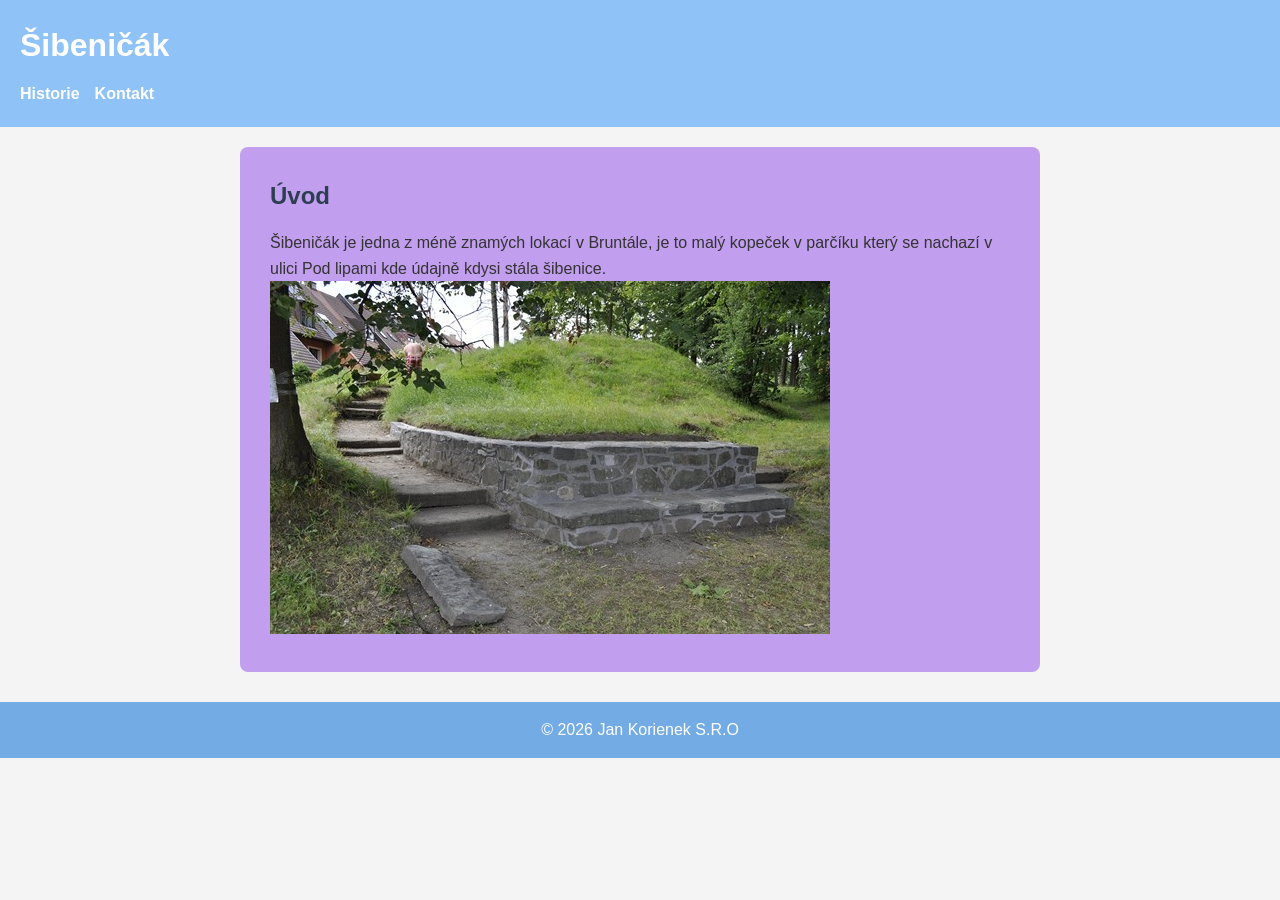
<file: index.html>
<!DOCTYPE html>
<html lang="cs">
<head>
    <meta charset="UTF-8">
    <title>Šibeničák</title>
    <meta name="viewport" content="width=device-width, initial-scale=1.0">
    <link rel="stylesheet" href="styles.css">
</head>
<body>

    <!-- Hlavička stránky -->
    <header>
        <h1>Šibeničák </h1>
        <nav>
            <ul>

                <li><a href="historie.html">Historie</a></li>
                <li><a href="kontakt.html">Kontakt</a></li>
            </ul>
        </nav>
    </header>

    <!-- Úvod -->
    <section id="uvod">
        <h2>Úvod</h2>
        <p>
           Šibeničák je jedna z méně znamých lokací v Bruntále, je to malý kopeček v parčíku který se nachazí v ulici Pod lipami kde údajně kdysi stála šibenice.
        </p>
        <img src="JOG735f8c_sibenicni.jpg">
    </section>



    <!-- Patička -->
    <footer>
        <p>&copy; 2026 Jan Korienek S.R.O</p>
    </footer>

</body>
</html>
</file>
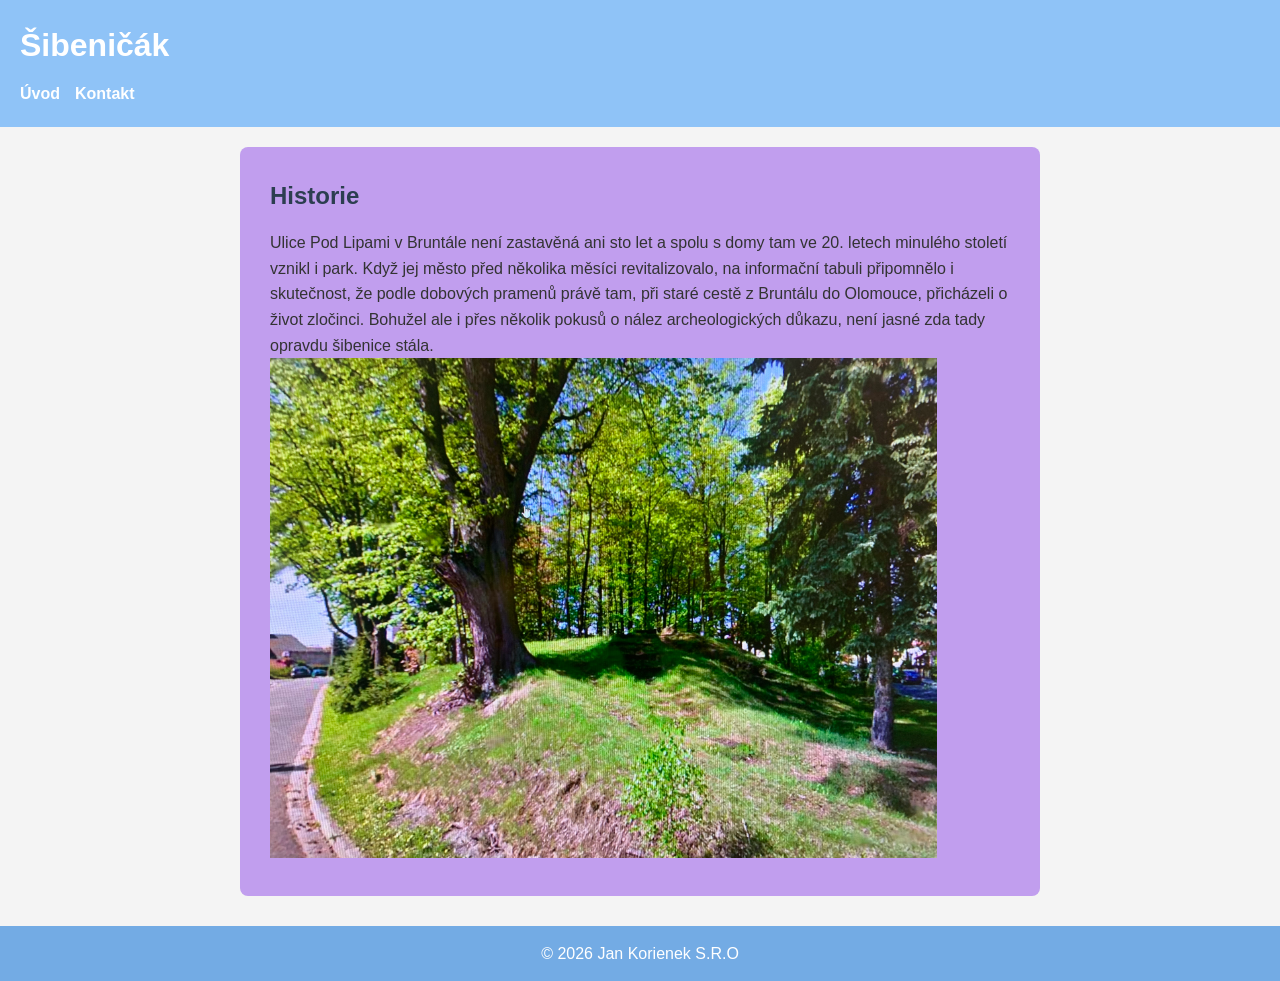
<file: historie.html>
<!DOCTYPE html>
<html lang="cs">
<head>
    <meta charset="UTF-8">
    <title>Šibeničák</title>
    <meta name="viewport" content="width=device-width, initial-scale=1.0">
    <link rel="stylesheet" href="styles.css">
</head>
<body>

    <!-- Hlavička stránky -->
    <header>
        <h1>Šibeničák </h1>
        <nav>
            <ul>
                <li><a href="index.html">Úvod</a></li>
                <li><a href="kontakt.html">Kontakt</a></li>
            </ul>
        </nav>
    </header>

    <!-- Historie -->
    <section id="historie">
        <h2>Historie</h2>
        <p>
           Ulice Pod Lipami v Bruntále není zastavěná ani sto let a spolu s domy tam ve 20. letech minulého století vznikl i park. Když jej město před několika měsíci revitalizovalo, na informační tabuli připomnělo i skutečnost, že podle dobových pramenů právě tam, při staré cestě z Bruntálu do Olomouce, přicházeli o život zločinci. Bohužel ale i přes několik pokusů o nález archeologických důkazu, není jasné zda tady opravdu šibenice stála. 

        </p>
        <img src="Image.jpg" height="500">
    </section>


    <!-- Patička -->
    <footer>
        <p>&copy; 2026 Jan Korienek S.R.O</p>
    </footer>

</body>
</html>
</file>
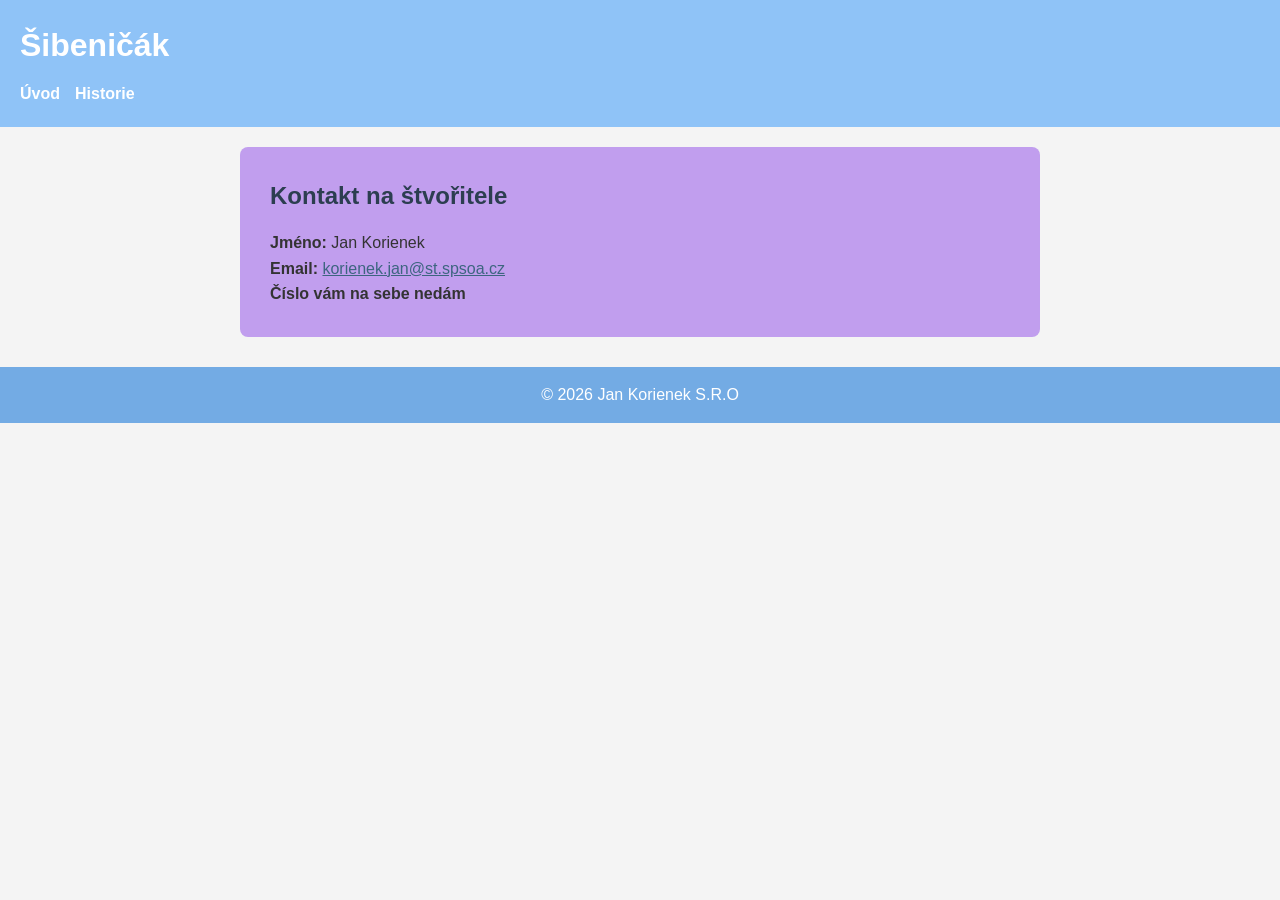
<file: kontakt.html>
<!DOCTYPE html>
<html lang="cs">
<head>
    <meta charset="UTF-8">
    <title>Šibeničák</title>
    <meta name="viewport" content="width=device-width, initial-scale=1.0">
    <link rel="stylesheet" href="styles.css">
</head>
<body>

    <!-- Hlavička stránky -->
    <header>
        <h1>Šibeničák </h1>
        <nav>
            <ul>
                <li><a href="index.html">Úvod</a></li>
                <li><a href="historie.html">Historie</a></li>

            </ul>
        </nav>
    </header>


    </section>

    <!-- Kontakt -->
    <section id="kontakt">
        <h2>Kontakt na štvořitele</h2>
        <p><strong>Jméno:</strong> Jan Korienek</p>
        <p><strong>Email:</strong> <a href="korienek.jan@st.spsoa.cz">korienek.jan@st.spsoa.cz</a></p>
        <p><strong>Číslo vám na sebe nedám</strong></p>
    </section>

    <!-- Patička -->
    <footer>
        <p>&copy; 2026 Jan Korienek S.R.O</p>
    </footer>

</body>
</html>
</file>
<file: styles.css>
* {
    margin: 0;
    padding: 0;
    box-sizing: border-box;
}


body {
    font-family: Arial, Helvetica, sans-serif;
    line-height: 1.6;
    background-color: #f4f4f4;
    color: #333;
}


header {
    background-color: #8fc3f7;
    color: white;
    padding: 20px;
}

header h1 {
    margin-bottom: 10px;
}


nav ul {
    list-style: none;
    display: flex;
    gap: 15px;
}

nav a {
    color: white;
    text-decoration: none;
    font-weight: bold;
}

nav a:hover {
    text-decoration: underline;
}


section {
    background-color: rgb(193, 158, 238);
    padding: 30px;
    margin: 20px auto;
    width: 90%;
    max-width: 800px;
    border-radius: 8px;
}


section h2 {
    margin-bottom: 15px;
    color: #2c3e50;
}


#kontakt a {
    color: #3d6580;
}


footer {
    text-align: center;
    padding: 15px;
    background-color: #73abe4;
    color: white;
    margin-top: 30px;
}
</file>
